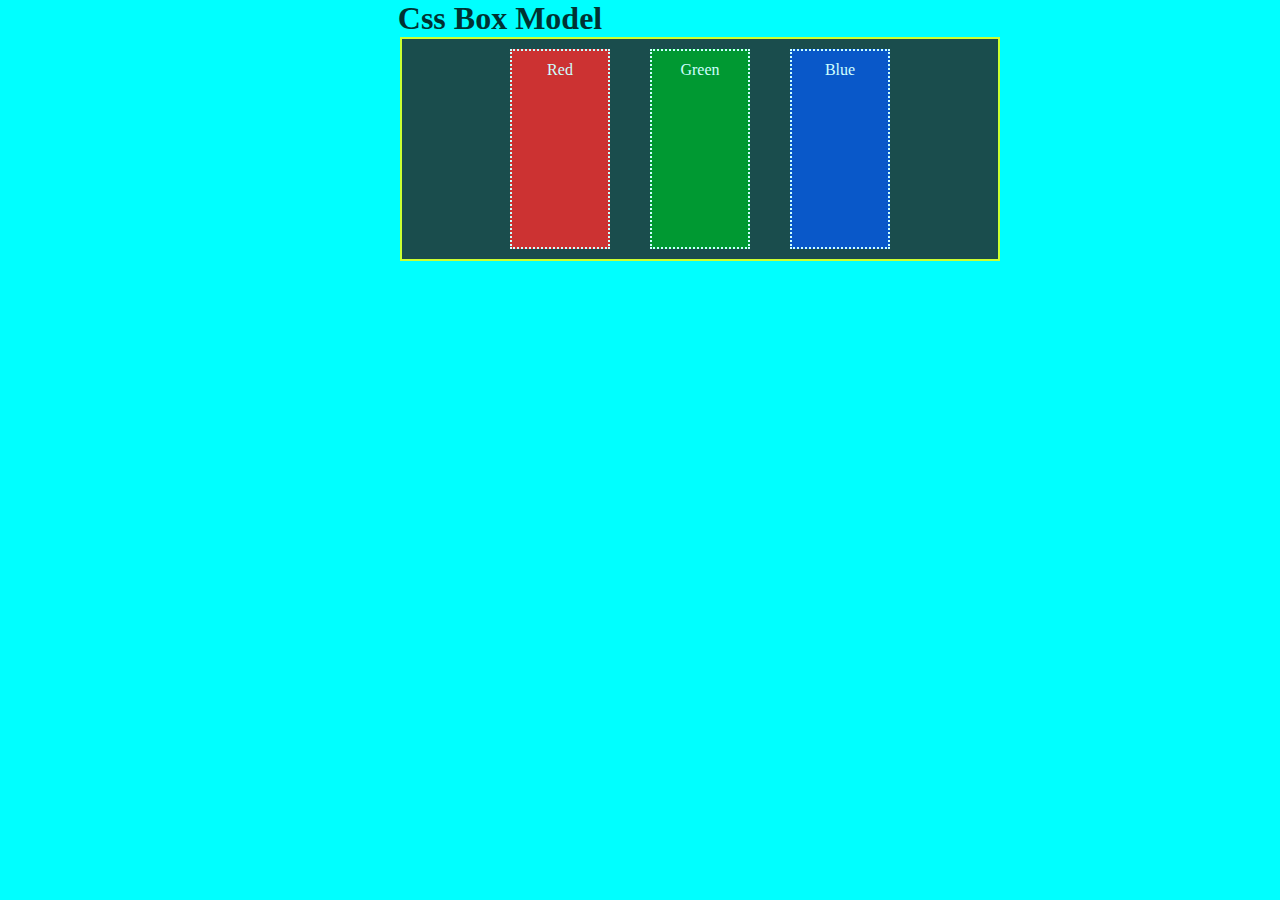
<file: CSS/class-2/index2.html>
<!DOCTYPE html>
<html lang="en">
<head>
    <meta charset="UTF-8">
    <meta name="viewport" content="width=device-width, initial-scale=1.0">
    <link rel="stylesheet" href="./style4.css">
    <title>Css box model</title>
</head>
<body>
    <h1>Css Box Model</h1>
    <div id="container">
        <div class="box" id="Red">Red</div>
        <div class="box" id="Green">Green</div>
        <div class="box" id="Blue">Blue</div>

    </div>
</body>
</html>
</file>
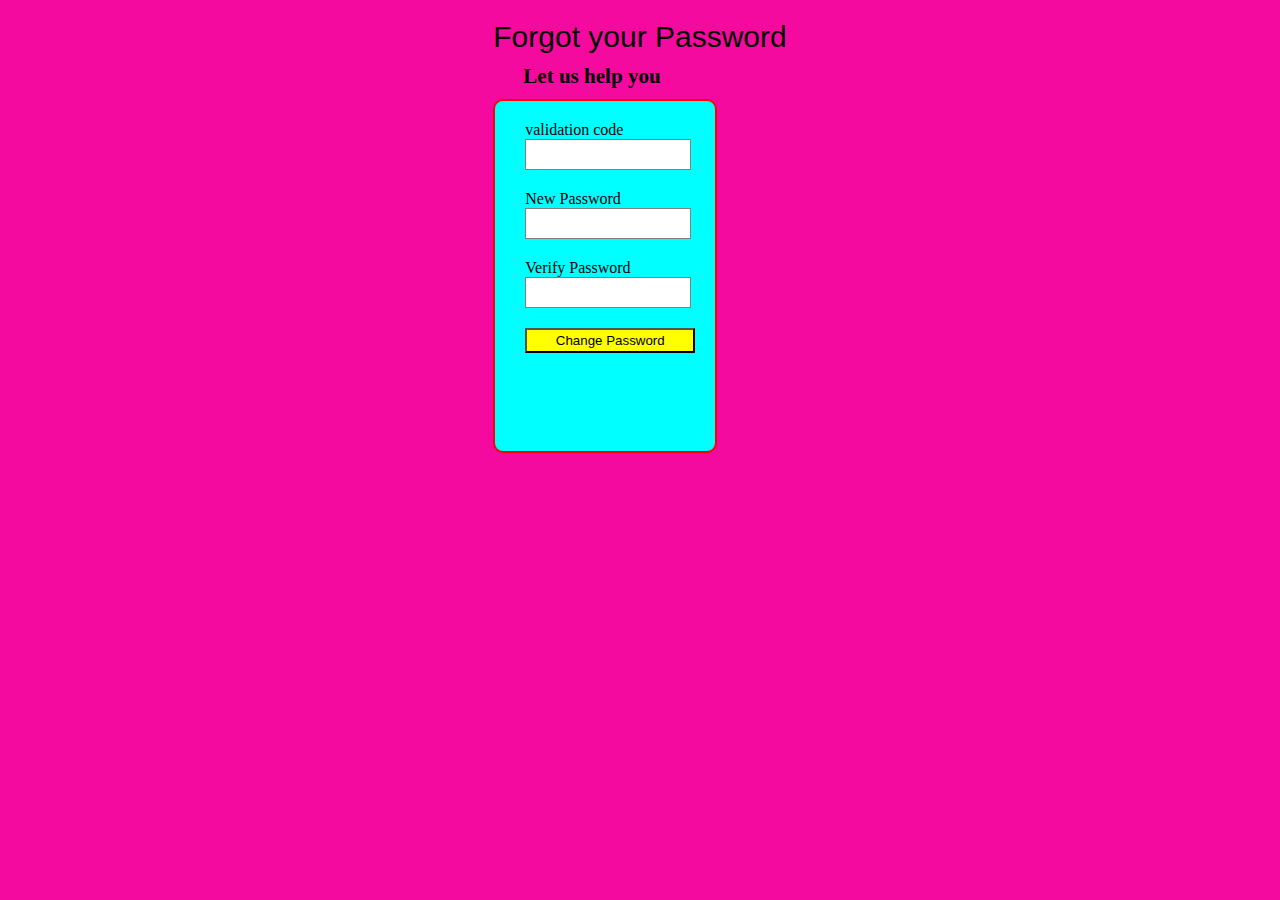
<file: HTML/Class -2/forgot.html>
<!DOCTYPE html>
<html lang="en">
<head>
    <meta charset="UTF-8">
    <meta name="viewport" content="width=device-width, initial-scale=1.0">
    <title>forgot password</title>
    <style>
        *{
            margin: 0;
            padding: 0;
        }
        body{
            display: grid;
            justify-content: center;
            justify-content: center;
            background-color: rgb(244, 10, 158);
        }
        h1{
            font-size: 30px;
            font-family: Impact, Haettenschweiler, 'Arial Narrow Bold', sans-serif;
            font-weight: 100;
            margin-top: 20px;
        }
        .text{

            font-size: large;
            margin-top: 10px;
            margin-left: 30px;
            margin-bottom: 10px;
        }
        form{
            width:300px;
            margin-left: 20px;
        }
        form label{
            display: flex;
            margin-top: 20px;

        }
        form input{
            width: 50%;
            padding: 7px;
            border: none;
            border: 1px solid gray;
        }
        .forgot{
            height: 350px;
            width: 200px;
            background-color: aqua;
            border: 2px solid red;
            border-radius: 10px;
            padding: 0px 10px;
            

        }
        .btn{
            height: 25px;
            width: 170px;
            background-color: yellow;
            margin-top: 20px;
        }
    </style>
</head>
<body>
    <h1>Forgot your Password</h1>
    <div class="text">
    <h3>Let us help you</h3>
    </div>
    <div class="forgot">
      <form>
        <label for="validation code">validation code</label>
        <input type="text" id="text"><br>
        <label for="New password">New Password</label>
        <input type="text" id="text"><br>
        <label for="Veerify password">Verify Password</label>
        <input type="text" id="text"><br>
        <button class="btn">Change Password</button>
       </form>

    </div>

</body>
</html>
</file>
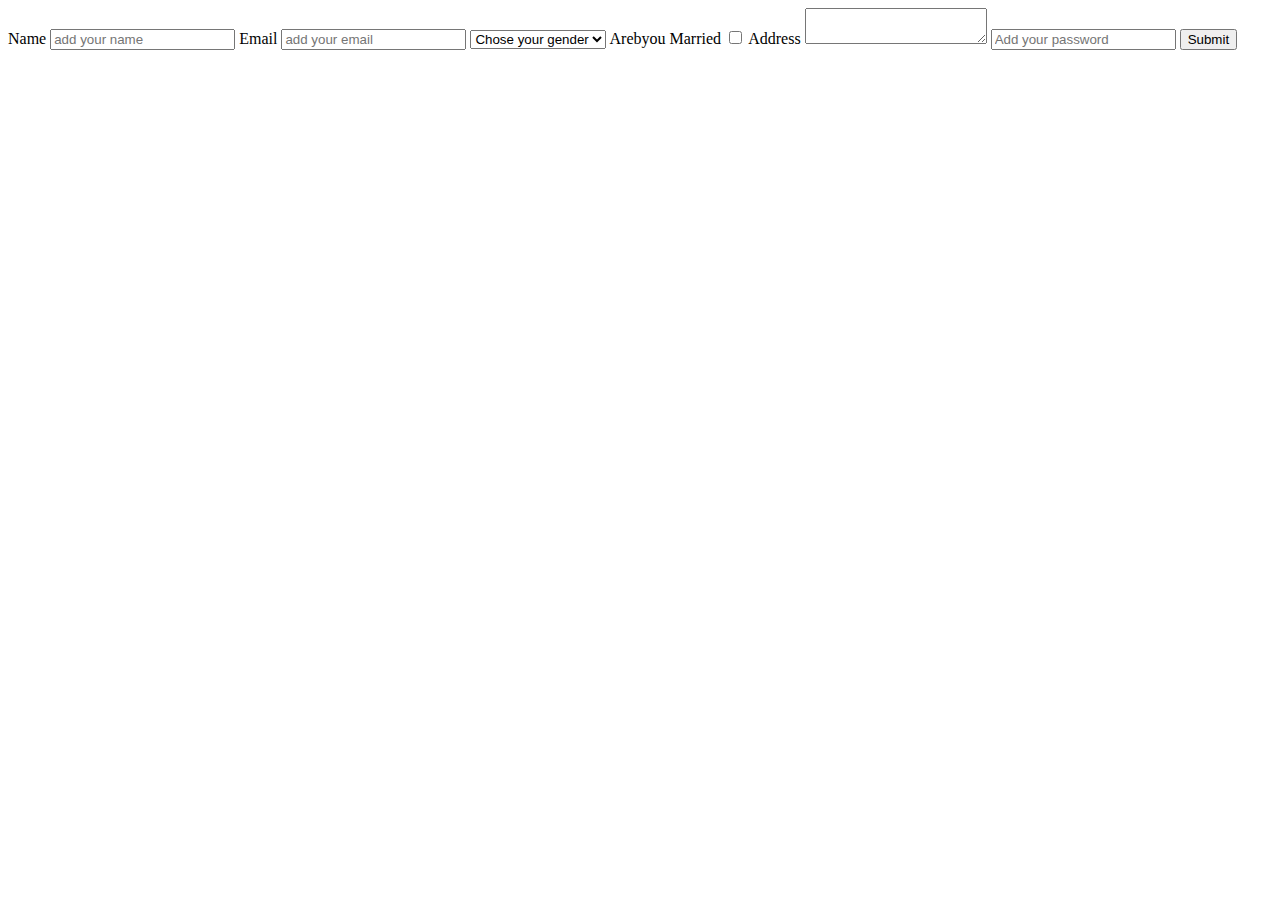
<file: HTML/Class -2/form.html>
<!DOCTYPE html>
<html lang="en">
<head>
    <meta charset="UTF-8">
    <meta name="viewport" content="width=device-width, initial-scale=1.0">
    <title>form</title>
</head>
<body>
    <form action="/sumbit">
        <label for="">Name</label>
        <input type="text" id="name" name="name"  placeholder="add your name"/>
        <label for="">Email</label>
        <input type="email" id="email" name="email"  placeholder="add your email"/>
        <select name="gender" id="gender">
            <option value="">Chose your gender</option>
            <option value="male">MALE</option>
            <option value="female">FEMALE</option>
        </select>
        <label for="">Arebyou Married</label>
        <input type="checkbox"/>
        <label for="">Address</label>
        <textarea name="address" id="address"></textarea>
        <label for="password"></label>
        <input type="password" id="password" name="password" placeholder="Add your password">
        <button type="submit">Submit</button>
    
        

    </form>
</body>
</html>
</file>
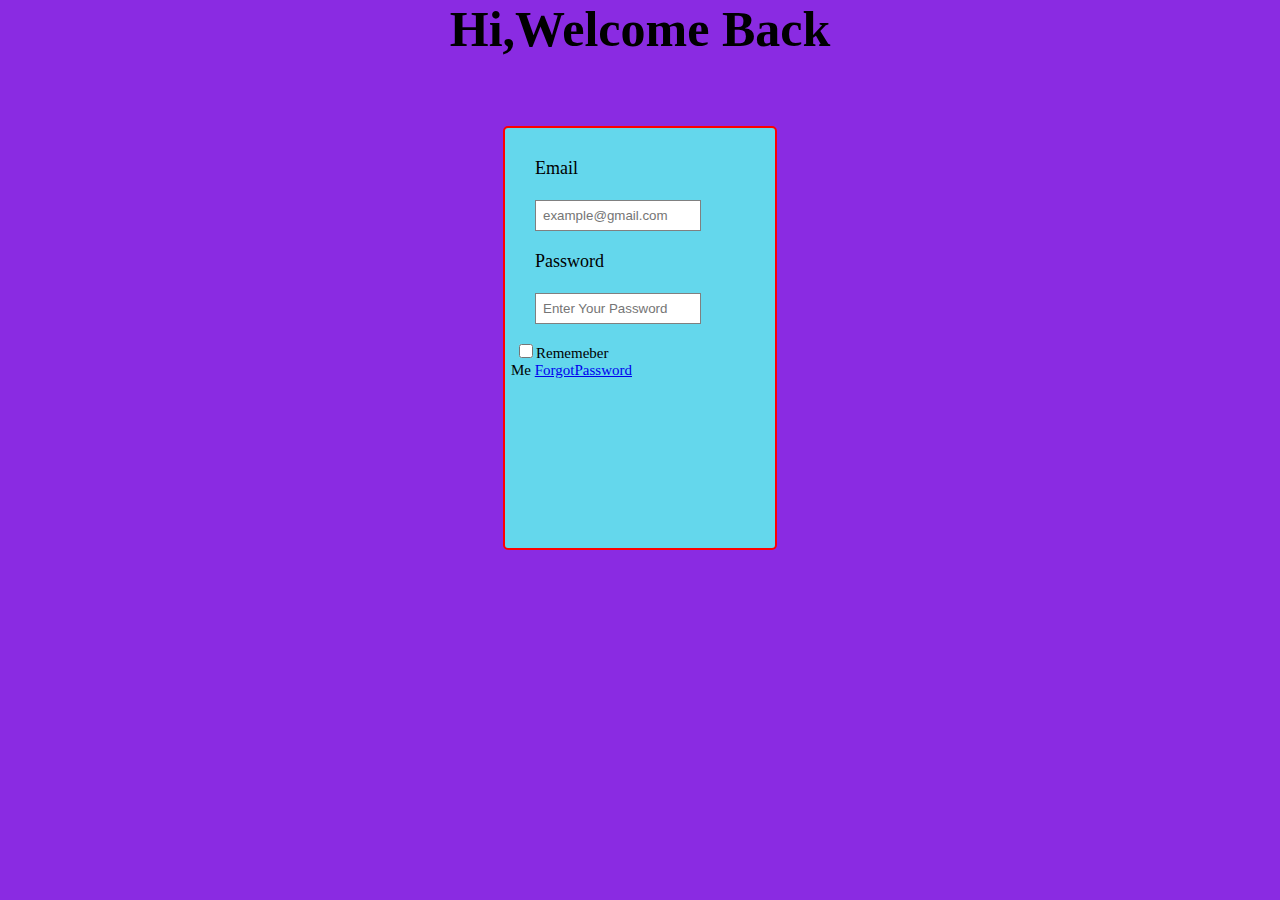
<file: HTML/Class -2/login.html>
<!DOCTYPE html>
<html lang="en">
<head>
    <meta charset="UTF-8">
    <meta name="viewport" content="width=device-width, initial-scale=1.0">
    <title>Log in page</title>
    <link rel="stylesheet" href="style3.css">
</head>
<body>
    <h1>Hi,Welcome Back</h1><br>
    <div class="login-container">
    <form>
        <label for="email">Email</label><br>
        <input type="email" id="email" name="email" placeholder="example@gmail.com"><br>
        <label for="password">Password</label><br>
        <input type="text" id="password" name="password" placeholder="Enter Your Password">
     <div class="rem">
        <input type="checkbox" id="rem2" name="rem">Rememeber Me&nbsp;<a href="forgot.html" id="for">ForgotPassword</a>
     </div>
      </form>
    </div>
</body>
</html>
</file>
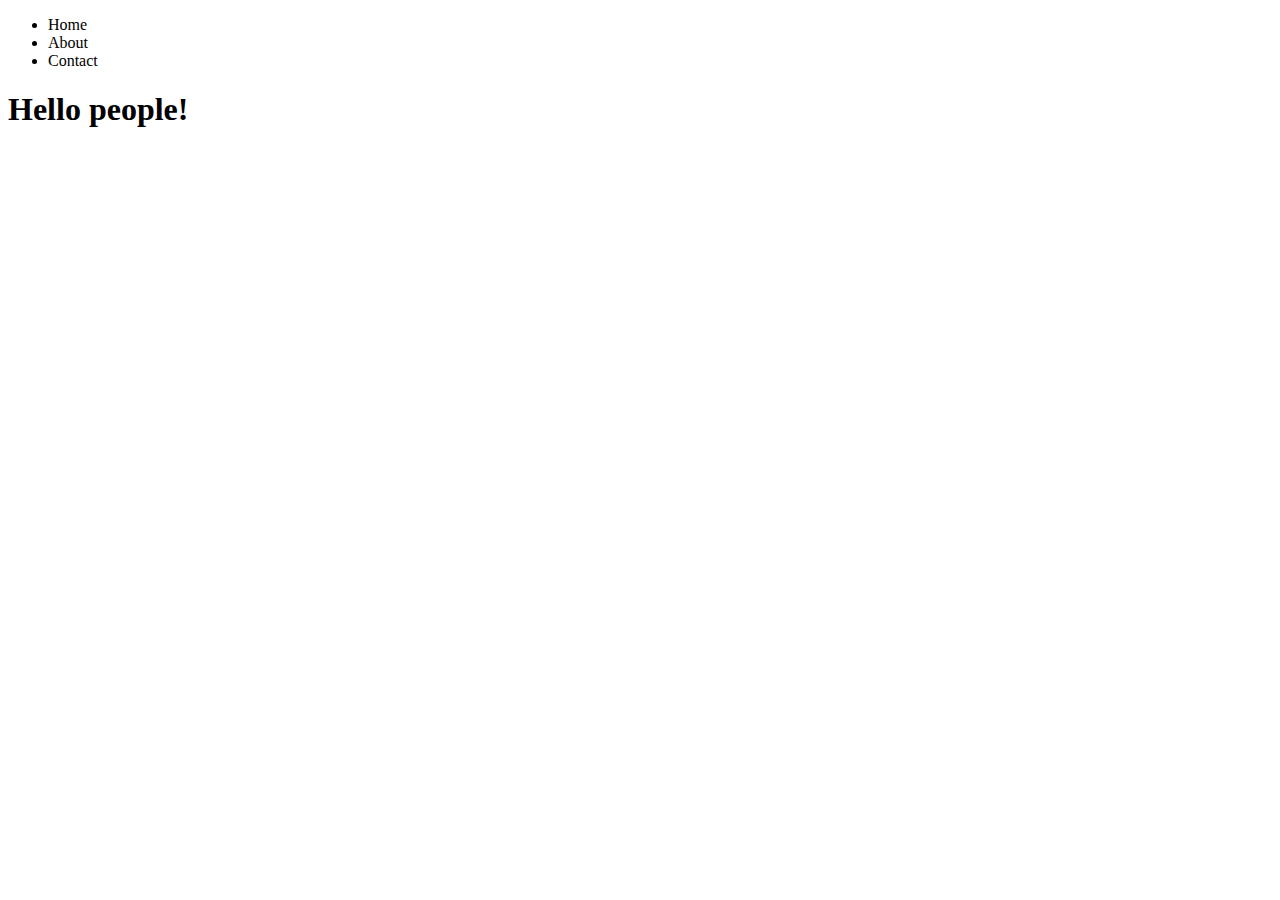
<file: HTML/Class -2/semantic.html>
<!DOCTYPE html>
<html lang="en">
<head>
    <meta charset="UTF-8">
    <meta name="viewport" content="width=device-width, initial-scale=1.0">
    <title>Semantic tag</title>
</head>
<body>
    <header>
        <nav>
            <ul>
                <li a href="#home">Home</li>
                <li a href="#About">About</li>
                <li a href="#contact">Contact</li>
            
            </ul>
        </nav>
    </header>
    <section>
        <h1>Hello people!</h1>
        

    </section>
    
</body>
</html>
</file>
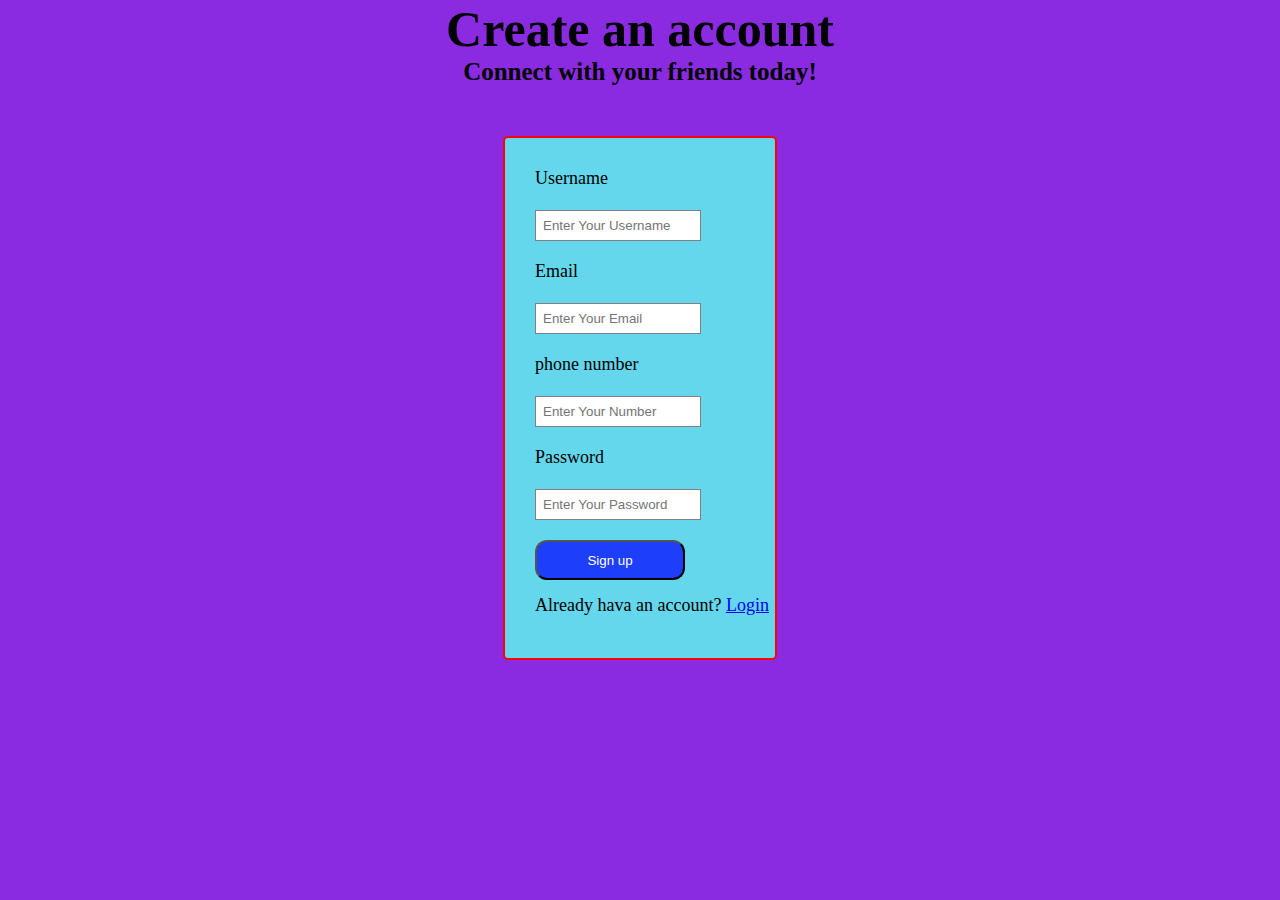
<file: HTML/Class -2/signup.html>
<!DOCTYPE html>
<html lang="en">
<head>
    <meta charset="UTF-8">
    <meta name="viewport" content="width=device-width, initial-scale=1.0">
    <title>Sign up</title>
    <link rel="stylesheet" href="style3.css">
</head>
<body>
    <h1>Create an account</h1>
    <h3>Connect with your  friends today!</h3>
    <div class="signup-container">
        <form>
          <label for="Username">Username</label><br>
            <input type="text" id="name" name="name" placeholder="Enter Your Username"><br>
            <label for="email">Email</label><br>
            <input type="email" id="email" name="email" placeholder="Enter Your Email"><br>
            <label for="number">phone number</label><br>
            <input type="number" id="number" name="number" placeholder="Enter Your Number"><br>
            <label for="password">Password</label><br>
            <input type="text" id="password" name="password" placeholder="Enter Your Password"><br>
            <button class="btn">Sign up</button><br>
            <div class="txt">
                Already hava an account?&nbsp;<a href="login.html">Login</a>
            </div>
        </form>

    </div>
</body>
</html>
</file>
<file: CSS/class-2/style4.css>
*{
    margin: 0;
    padding: 0;
    box-sizing: border-box;
}
body{
    position: absolute;
    background-color: aqua;
    opacity: 0.8;
    z-index: 2;
}
h1{
   text-align: center;
}
#container{
    background-color: #212121;
    display: flex;
    justify-content: center;
    width: 600px;
     margin-left: 400px; 
    border:2px solid yellow;

}
.box{

    width: 100px;
    height: 200px;
    color: white;
    border: 2px dotted;
    text-align: center;
    padding: 10px 20px;
    margin: 10px 20px;

}
#Red{
    background-color: red;
}
#Green{
    background-color: green;
}
#Blue{
    
    background-color: rgb(12, 47, 188);
}
</file>
<file: HTML/Class -2/style3.css>
*{
    margin: 0;
    padding: 0;
}
body{
    display: grid;
    justify-content: center;
    justify-items: center;
    background-color: blueviolet;
    
    
}
 h1{
    text-align: center;
    font-size: 50px;
}
h3{
    text-align: center;
    font-size: 25px;
}

form{
    width:300px;
    margin-left: 20px;
}
form label{
    display: flex;
    margin-top: 20px;

}
form input{
    width: 50%;
    padding: 7px;
    border: none;
    border: 1px solid gray;
}

.signup-container{
    border: red solid 2px;
    border-radius: 5px;
    background-color: rgb(100, 215, 236);
    width: 250px;
    height: 500px;
    padding: 10px;
    margin: 50px 550px;
    font-size: large;
} 
.btn{
    height: 40px;
    width: 150px;
    margin-top: 20px;
    color: white;
    background-color: rgba(0, 0, 255, 0.708);
    border-radius: 12px;
}
.txt{
    margin-top: 15px;
}
.login-container{
    border: red solid 2px;
    border-radius: 5px;
    background-color: rgb(100, 215, 236);
    width: 250px;
    height: 400px;
    padding: 10px;
    margin: 50px 550px;
    font-size: large;

}
.rem{
    height: 100px;
    width: 200px;
    margin-top: 20px;
    margin-left: -24px;
    font-size: 15px;
}
input#rem2{
    width: 20px;
    height: 14px;
    margin-left: 5px;

}
</file>
